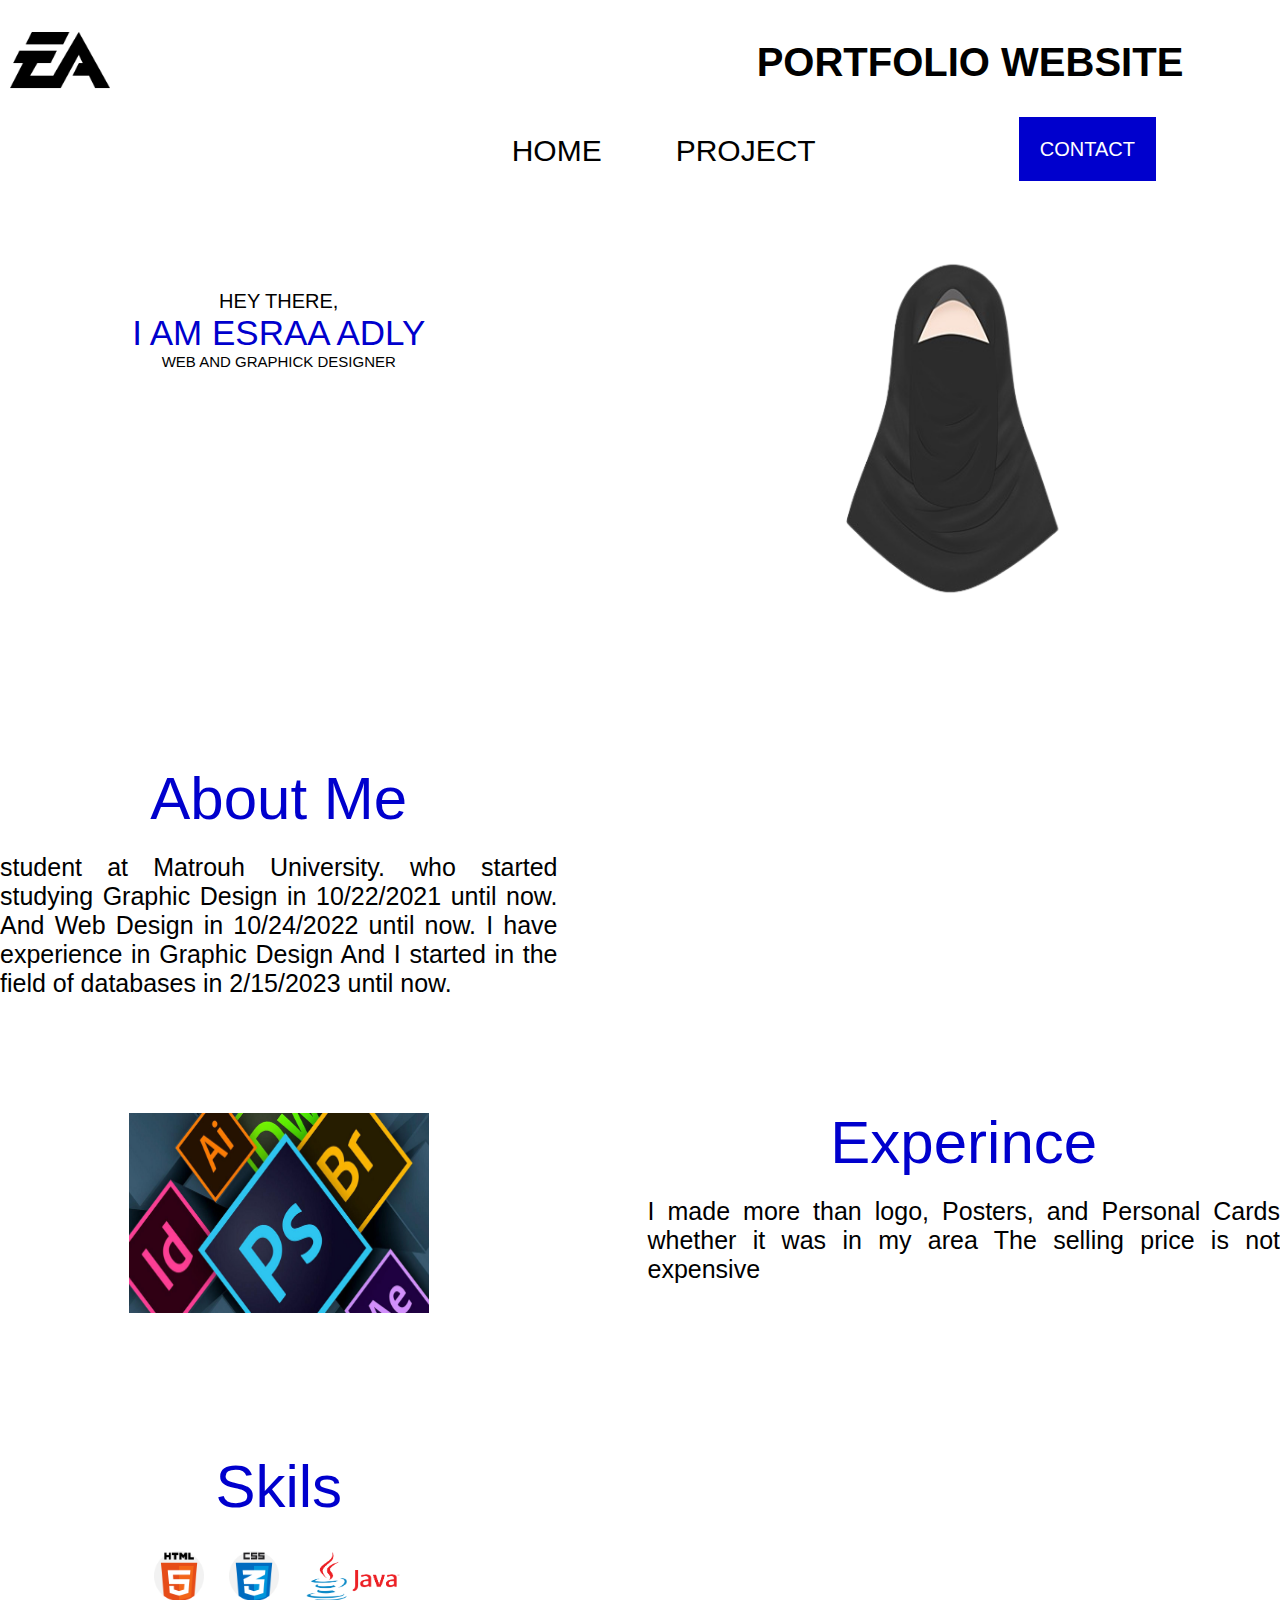
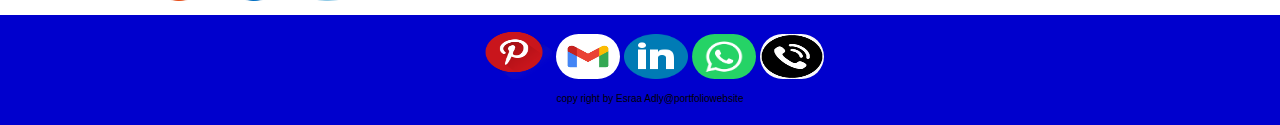
<file: index.html>
<!DOCTYPE html>
<html lang="en">

<head>
    <meta charset="UTF-8">
    <meta name="viewport" content="width=device-width, initial-scale=1.0">
    <title>Portfolio Website</title>
    <link rel="stylesheet" href="style.css">
</head>

<body>
    <div id="big_box">
        <header id="hd">
            <sec id="hd_1" class="hd_sec">
                <sec id="sec_1" class="hd_1">
                    <img src="image/logo.png" id="logo" alt="logo">
                </sec>
                <sec id="sec_2" class="hd_1">
                    <h1>PORTFOLIO WEBSITE</h1>
                </sec>
            </sec>
            <sec id="hd_2" class="hd_sec">
                <sec id="sec_3" class="hd_2">
                    <nav id="sec_3">
                        <nav id="sec_3">
                            <ul id="sec_3">
                                <li class="list_item">
                                    <a href="#" id="home_page">HOME</a>
                                </li>
                                <li class="list_item">
                                    <a href="Project.html">PROJECT</a>
                                </li>
                            </ul>
                    </nav>
                </sec>
                <sec id="button" class="hd_2">
                <a href="#ft_1">CONTACT</a>
                </sec>
            </sec>
        </header>
            <main id="mn">
        <sec id="mn_1" class="mn_sec">
            <p class="ty_1"> HEY THERE,</p>
            <p class="ty_2">I AM ESRAA ADLY</p>
            <p class="ty_3">WEB AND GRAPHICK DESIGNER</p>
        </sec>
        <sec id="mn_2" class="mn_sec">
            <img src="image/niqab2-removebg-preview.png" id="img_1" alt="image">
        </sec>
        <sec id="mn_3" class="mn_sec">
            <p class="ty_4" id="ty">About Me</p>
            <p class="ty_5"> student at Matrouh University.
            who started studying Graphic Design in
            10/22/2021 until now.
             And Web Design in 10/24/2022 until now.
             I have experience in Graphic Design
            And I started in the field of databases
             in 2/15/2023 until now.
            </p>
        </sec>
        <sec id="mn_4" class="mn_sec">
            
        </sec>
        <sec id="mn_5" class="mn_sec">
            <img src="image/adobe.jpg" id="img_2" alt="image">
        </sec>
        <sec id="mn_6" class="mn_sec">
            <p class="ty_4" id="ty">Experince</p>
            <p class="ty_5">I made more than logo, Posters,
             and Personal Cards
            whether it was in my area 
             The selling price is not expensive
            </p>
        </sec>
        <sec id="mn_7" class="mn_sec">
            <p class="ty_4" id="ty">Skils</p>
            <img src="image/html-5.png" id="img_3" alt="image">
            <img src="image/css.png" id="img_3" alt="image">
            <img src="image/Java_logo_icon.png" id="img_4" alt="image">
        </sec>
        <sec id="mn_8" class="mn_sec"></sec>
    </main>
        <footer id="ft">
        <sec id="ft_1" class="ft_sec">
            <a href="https://www.pinterest.com/esraaadly960/">
            <img src="image/pinterest+icon-1320183903345571144.png" id="icon_1" alt="icon"></a>
            <a href="https://www.esraaadly960@gmail.com/">
            <img src="image/Gmail-Logo-Vector.jpg" id="icon_2" alt="icon"></a>
            <a href="https://www.linkedin.com/in/esraa-adly-1a4840255/">
            <img src="image/702300.png" id="icon_3" alt="icon"></a>
            <a href="https://web.whatsapp.com/send?phone=01023411998">
            <img src="image/whatsaap00.png" id="icon_4" alt="icon"></a>
            <a href="tel:+0201023411998"><img src="image/call.png" id="icon_6" alt="icon"></a>
        </sec>
        <sec id="ft_2" class="ft_sec">
            <p class="ty_6">copy right by Esraa Adly@portfoliowebsite</p>
        </sec>
    </footer>
    </div>
</body>

</html>
</file>
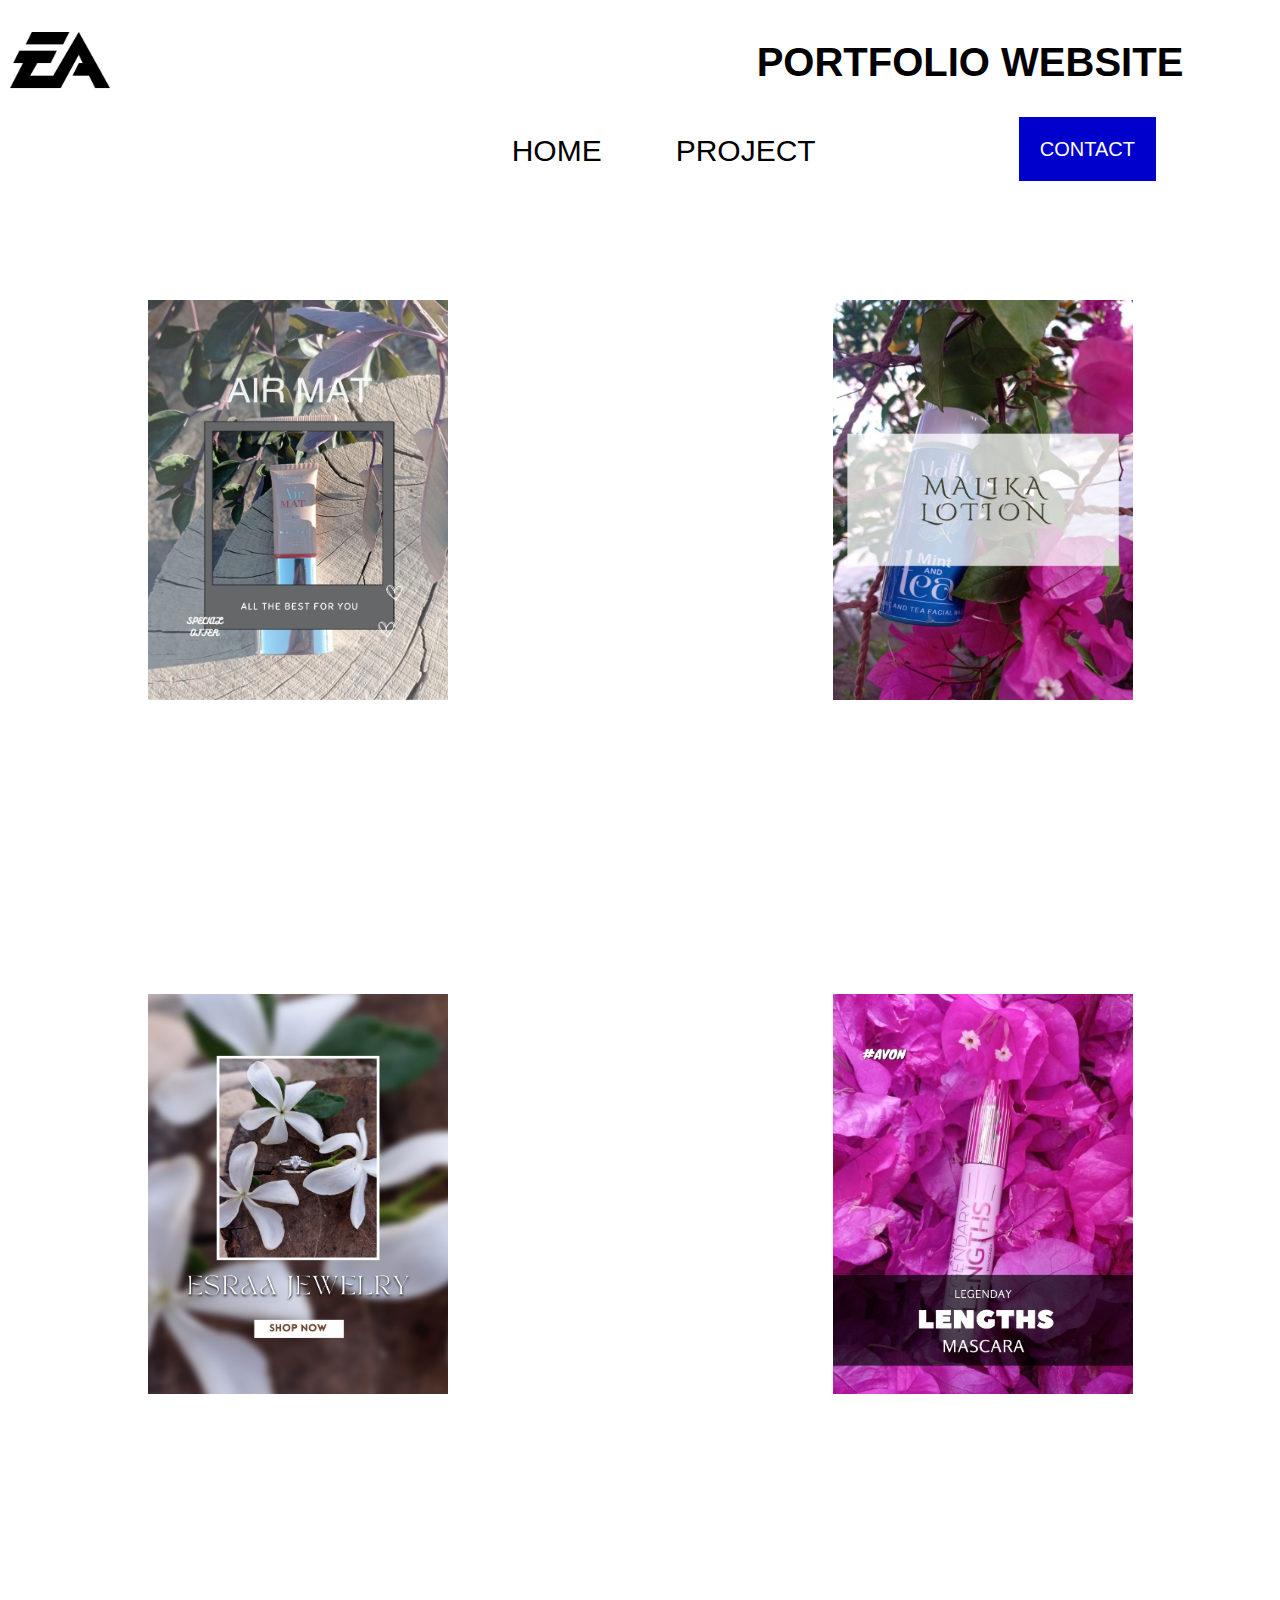
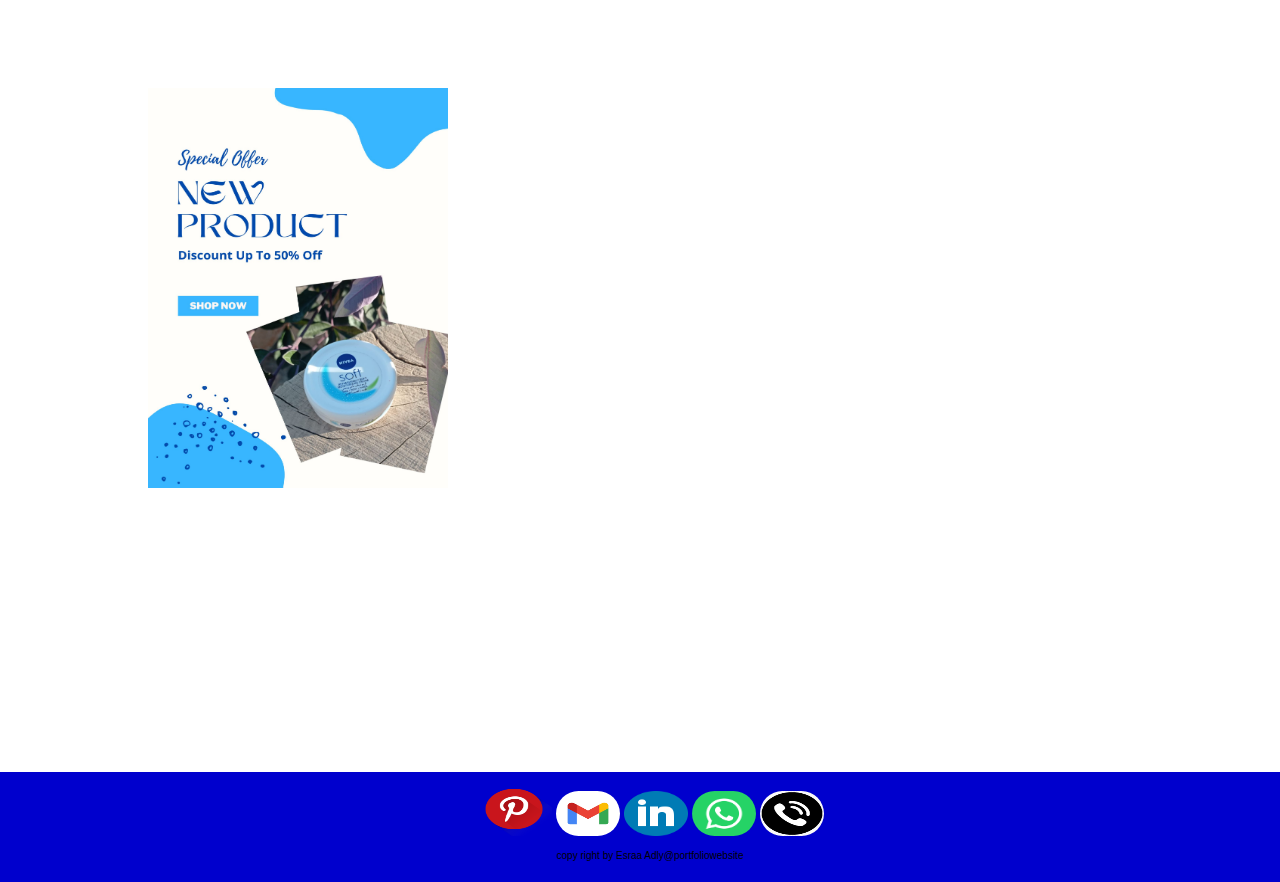
<file: Project.html>
<!DOCTYPE html>
<html lang="en">
<head>
    <meta charset="UTF-8">
    <meta name="viewport" content="width=device-width, initial-scale=1.0">
    <title>Project</title>
    <link rel="stylesheet" href="project.css">
</head>
<body>
           <div id="big_box">
            <header id="hd">
                <sec id="hd_1" class="hd_sec">
                    <sec id="sec_1" class="hd_1">
                        <img src="image/logo.png" id="logo" alt="logo">
                    </sec>
                    <sec id="sec_2" class="hd_1">
                        <h1>PORTFOLIO WEBSITE</h1>
                    </sec>
                </sec>
                <sec id="hd_2" class="hd_sec">
                    <sec id="sec_3" class="hd_2">
                        <nav id="sec_3">
                            <nav id="sec_3">
                                <ul id="sec_3">
                                    <li class="list_item">
                                        <a href="index.html">HOME</a>
                                    </li>
                                    <li class="list_item">
                                        <a href="Project.html">PROJECT</a>
                                    </li>
                                </ul>
                        </nav>
                    </sec>
                    <sec id="button" class="hd_2">
                    <a href="#ft_1">CONTACT</a>
                    </sec>
                </sec>
            </header>
           <section id="sec-3">
                
           </section> 
        </header>
        <main id="mn">
            <section class="box" id="bx-1">
                <img src="image/1.jpg" id="img_5" alt="image">
            </section>
            <section class="box" id="bx-2">
                <img src="image/2.jpg" id="img_5" alt="image">
            </section>
            <section class="box" id="bx-3">
                <img src="image/3.jpg" id="img_5" alt="image">
            </section>
            <section class="box" id="bx-4">
                <img src="image/4.jpg" id="img_5" alt="image">
            </section>
            <section class="box" id="bx-5">
                <img src="image/5.jpg" id="img_5" alt="image">
            </section>
            <section class="box" id="bx-6">
                
            </section>
            <section class="box" id="bx-7">
               
            </section>
            <section class="box" id="bx-8">
                
            </section>
            <section class="box" id="bx-9">
                
            </section>
        </main>
        <footer id="ft">
            <sec id="ft_1" class="ft_sec">
                <a href="https://www.pinterest.com/esraaadly960/">
                <img src="image/pinterest+icon-1320183903345571144.png" id="icon_1" alt="icon"></a>
                <a href="https://www.esraaadly960@gmail.com/">
                <img src="image/Gmail-Logo-Vector.jpg" id="icon_2" alt="icon"></a>
                <a href="https://www.linkedin.com/in/esraa-adly-1a4840255/">
                <img src="image/702300.png" id="icon_3" alt="icon"></a>
                <a href="https://web.whatsapp.com/send?phone=01023411998">
                <img src="image/whatsaap00.png" id="icon_4" alt="icon"></a>
                <a href="tel:+0201023411998"><img src="image/call.png" id="icon_6" alt="icon"></a>
            </sec>
            <sec id="ft_2" class="ft_sec">
                <p class="ty_6">copy right by Esraa Adly@portfoliowebsite</p>
            </sec>
        </footer>
    </div>
</body>
</html>
</file>
<file: style.css>
/*--------------------------small screens---------------*/
@media only screen and (min-width: 375px) and (max-width:699px) {
* {
    padding: 0px;
    margin: 0px;
}

#big_box {
    width: 90vw;
    height: 140vh;
    background-color: white;
    gap: 5vh;
}
/*-------------------------------header--------------------------------*/
#hd {
    width: 90vw;
    height:20vh;
    display: flex;
    flex-direction: column;
    border: 10px solid white;
    gap: 15px;
}
#hd_1 {
    flex: 1;
    display: flex;
    flex-direction: row;
    justify-content: center;
    align-items: center;
}

#sec_1 {
    flex: 2;
    align-items: center;
}
#logo {
    width: 60px;
    height: 60px;
    border-radius: 15px;
}

#sec_2 {
    flex: 3;
    font-family: 'Franklin Gothic Medium', 'Arial Narrow', Arial, sans-serif;
    align-items: center;
    justify-content: center;
    text-align: center;
    font-size: 10px;
    
}

#hd_2 {
    flex: 1;
    display: flex;
    flex-direction: row;
   
}
#sec_3 {
    flex: 1;
    list-style: none;
    display: flex;
    gap: 5vw;
    font-size: 30px;
    justify-content: end;
    align-items: center;
    text-align: center;
    
}

.list_item {
    /* border: 1px solid #000; */
    padding: 5px;
    font-family: 'Franklin Gothic Medium', 'Arial Narrow', Arial, sans-serif;

}

.list_item a {
    text-decoration: none;
    color: #000;
    text-align: center;
    align-items: center;
    justify-content: center;
}
#button {
    flex: 0.5;
    justify-content: center;
    text-align: center;
    align-items: center;
}
#button a {
    color: white;
    background-color:mediumblue;
    padding:15px 15px ;
    font-size: 15px;
    border: 1px solid mediumblue;
    font-family: 'Franklin Gothic Medium', 'Arial Narrow', Arial, sans-serif;
    text-decoration: none;
}


/*-------------------------------main--------------------------------*/
#mn {
width: 90vw;
height: 475vh;
display: grid;
grid-template-columns: 2, 1fr ;
grid-template-rows: 2, 1fr;
grid-template-areas: 
"mn_1"
"mn_2"
"mn_3" 
"mn_4"
"mn_5" 
"mn_6"
"mn_7" 
"mn_8"
;
gap: 10vh;
}

#mn_1 {
grid-area: mn_1;
text-align: center;
font-family: 'Franklin Gothic Medium', 'Arial Narrow', Arial, sans-serif;
border: 25px solid white;
justify-content: center;
align-items: center;

}

.ty_1 {
font-size: 20px;
text-align: center;
align-items: center;
justify-content: end;
}
.ty_2 {
font-size: 35px;
color: mediumblue;
}
.ty_3 {
font-size: 15px;
}
#mn_2 {
grid-area: mn_2;
text-align: center;

}
#img_1 {
width: 325px;
height: 350px;
border: 50px solid white;
}
#mn_3 {
grid-area: mn_3;
text-align: center;
font-family: 'Franklin Gothic Medium', 'Arial Narrow', Arial, sans-serif;

}
.ty_4 {
font-size: 60px;
color: mediumblue;
border: 20px solid white;
}
.ty_5 {
font-size: 25px;
text-align: justify;
}

#mn_4 {
grid-area: mn_4;
text-align: center;

}
#img_2 {
width: 300px;
height: 200px;
border: 10px solid white;
border: 25px solid white;
}
#mn_5 {
grid-area: mn_5;
font-family: 'Franklin Gothic Medium', 'Arial Narrow', Arial, sans-serif;
text-align: center;
}
#mn_6 {
grid-area: mn_6;
font-family: 'Franklin Gothic Medium', 'Arial Narrow', Arial, sans-serif;
text-align: center;

}
#img_3 {
width: 50px;
height: 50px;
border: 10px solid white;
}
#img_4 {
width: 100px;
height: 50px;
border: 10px solid white;
}
#mn_7 {
grid-area: mn_7;
font-family: 'Franklin Gothic Medium', 'Arial Narrow', Arial, sans-serif;
text-align: center;
}
#mn_8 {
grid-area: mn_8;
}



#image_1 {
float: right;
width: 300px;
height: 450px;
}

#image_2 {
float: center;
width: 200px;
height: 250px;
border: 3px solid white;
}
#image_3 {
float: center;
width: 200px;
height: 250px;
border: 3px solid white;
}

/*-------------------------------footer--------------------------------*/

#ft {
width: 90vw;
height: 5vh;
background-color: mediumblue;
border: 50px solid mediumblue;
display: flex;
flex-direction: column;
justify-content: center;
align-items: center;
gap: 1px solid white;
}

#ft_1 {
flex: 3;
}
#icon_1 {
width: 6vw;
height: 6vh;
}
#icon_2 {
width: 5vw;
height: 5vh;
border-radius: 25px;
}
#icon_3 {
width: 5vw;
height: 5vh;
}
#icon_4 {
width: 5vw;
height: 5vh;
border-radius: 50px;
}
#icon_6 {
width: 5vw;
height: 5vh;
border-radius: 50px;
}
#ft_2 {
flex: 1; 
font-family:'Lucida Sans', 'Lucida Sans Regular', 'Lucida Grande', 'Lucida Sans Unicode', Geneva, Verdana, sans-serif;
font-size: 20;
}
.ty_6 {
font-size: 10px;
}

/*--------------------------------------------project------------------------------------------------------*/
#img_5 {
width: 300px;
height: 400px;
text-align: center;
justify-content: center;
align-items: center;
border: 100px solid white;
}
.box {
justify-content: center;
align-items: center;
text-align: center;
}

}
/*--------------------------medium screens---------------*/
@media only screen and (min-width: 700px) and (max-width: 999px){
    * {
        padding: 0px;
        margin: 0px;
    }
    
    #big_box {
        width: 120vw;
        height: 140vh;
        background-color: white;
    }

    * {
        padding: 0px;
        margin: 0px;
    }
    
    #big_box {
        width: 90vw;
        height: 140vh;
        background-color: white;
        gap: 5vh;
    }
    /*-------------------------------header--------------------------------*/
    #hd {
        width: 90vw;
        height:20vh;
        display: flex;
        flex-direction: column;
        border: 10px solid white;
        gap: 15px;
    }
    #hd_1 {
        flex: 1;
        display: flex;
        flex-direction: row;
        justify-content: center;
        align-items: center;
    }
    
    #sec_1 {
        flex: 2;
        align-items: center;
    }
    #logo {
        width: 60px;
        height: 60px;
        border-radius: 15px;
    }
    
    #sec_2 {
        flex: 3;
        font-family: 'Franklin Gothic Medium', 'Arial Narrow', Arial, sans-serif;
        align-items: center;
        justify-content: center;
        text-align: center;
        font-size: 10px;
        
    }
    
    #hd_2 {
        flex: 1;
        display: flex;
        flex-direction: row;
       
    }
    #sec_3 {
        flex: 1;
        list-style: none;
        display: flex;
        gap: 5vw;
        font-size: 30px;
        justify-content: end;
        align-items: center;
        text-align: center;
        
    }
    
    .list_item {
        /* border: 1px solid #000; */
        padding: 5px;
        font-family: 'Franklin Gothic Medium', 'Arial Narrow', Arial, sans-serif;
    
    }
    
    .list_item a {
        text-decoration: none;
        color: #000;
        text-align: center;
        align-items: center;
        justify-content: center;
    }
    #button {
        flex: 0.5;
        justify-content: center;
        text-align: center;
        align-items: center;
    }
    #button a {
        color: white;
        background-color:mediumblue;
        padding:15px 15px ;
        font-size: 15px;
        border: 1px solid mediumblue;
        font-family: 'Franklin Gothic Medium', 'Arial Narrow', Arial, sans-serif;
        text-decoration: none;
    }
    
    
    /*-------------------------------main--------------------------------*/
    #mn {
    width: 90vw;
    height: 475vh;
    display: grid;
    grid-template-columns: 2, 1fr ;
    grid-template-rows: 2, 1fr;
    grid-template-areas: 
    "mn_1"
    "mn_2"
    "mn_3" 
    "mn_4"
    "mn_5" 
    "mn_6"
    "mn_7" 
    "mn_8"
    ;
    gap: 10vh;
    }
    
    #mn_1 {
    grid-area: mn_1;
    text-align: center;
    font-family: 'Franklin Gothic Medium', 'Arial Narrow', Arial, sans-serif;
    border: 25px solid white;
    justify-content: center;
    align-items: center;
    
    }
    
    .ty_1 {
    font-size: 20px;
    text-align: center;
    align-items: center;
    justify-content: end;
    }
    .ty_2 {
    font-size: 35px;
    color: mediumblue;
    }
    .ty_3 {
    font-size: 15px;
    }
    #mn_2 {
    grid-area: mn_2;
    text-align: center;
    
    }
    #img_1 {
    width: 325px;
    height: 350px;
    border: 50px solid white;
    }
    #mn_3 {
    grid-area: mn_3;
    text-align: center;
    font-family: 'Franklin Gothic Medium', 'Arial Narrow', Arial, sans-serif;
    
    }
    .ty_4 {
    font-size: 60px;
    color: mediumblue;
    border: 20px solid white;
    }
    .ty_5 {
    font-size: 25px;
    text-align: justify;
    }
    
    #mn_4 {
    grid-area: mn_4;
    text-align: center;
    
    }
    #img_2 {
    width: 300px;
    height: 200px;
    border: 10px solid white;
    border: 25px solid white;
    }
    #mn_5 {
    grid-area: mn_5;
    font-family: 'Franklin Gothic Medium', 'Arial Narrow', Arial, sans-serif;
    text-align: center;
    }
    #mn_6 {
    grid-area: mn_6;
    font-family: 'Franklin Gothic Medium', 'Arial Narrow', Arial, sans-serif;
    text-align: center;
    
    }
    #img_3 {
    width: 50px;
    height: 50px;
    border: 10px solid white;
    }
    #img_4 {
    width: 100px;
    height: 50px;
    border: 10px solid white;
    }
    #mn_7 {
    grid-area: mn_7;
    font-family: 'Franklin Gothic Medium', 'Arial Narrow', Arial, sans-serif;
    text-align: center;
    }
    #mn_8 {
    grid-area: mn_8;
    }
    
    
    
    #image_1 {
    float: right;
    width: 300px;
    height: 450px;
    }
    
    #image_2 {
    float: center;
    width: 200px;
    height: 250px;
    border: 3px solid white;
    }
    #image_3 {
    float: center;
    width: 200px;
    height: 250px;
    border: 3px solid white;
    }
    
    /*-------------------------------footer--------------------------------*/
    
    #ft {
    width: 90vw;
    height: 5vh;
    background-color: mediumblue;
    border: 50px solid mediumblue;
    display: flex;
    flex-direction: column;
    justify-content: center;
    align-items: center;
    gap: 1px solid white;
    }
    
    #ft_1 {
    flex: 3;
    }
    #icon_1 {
    width: 6vw;
    height: 6vh;
    }
    #icon_2 {
    width: 5vw;
    height: 5vh;
    border-radius: 25px;
    }
    #icon_3 {
    width: 5vw;
    height: 5vh;
    }
    #icon_4 {
    width: 5vw;
    height: 5vh;
    border-radius: 50px;
    }
    #icon_6 {
    width: 5vw;
    height: 5vh;
    border-radius: 50px;
    }
    #ft_2 {
    flex: 1; 
    font-family:'Lucida Sans', 'Lucida Sans Regular', 'Lucida Grande', 'Lucida Sans Unicode', Geneva, Verdana, sans-serif;
    font-size: 20;
    }
    .ty_6 {
    font-size: 10px;
    }
    
    /*--------------------------------------------project------------------------------------------------------*/
    #img_5 {
    width: 300px;
    height: 400px;
    text-align: center;
    justify-content: center;
    align-items: center;
    border: 100px solid white;
    }
    .box {
    justify-content: center;
    align-items: center;
    text-align: center;
    }
}

/*-----------------------large screens---------------*/
@media only screen and (min-width: 1000px){
    * {
        padding: 0px;
        margin: 0px;
    }
    
    #big_box {
        width: 100vw;
        height: 100vh;
        background-color: white;
    }

    /*-------------------------------header--------------------------------*/
    #hd {
        width: 100vw;
        height:20vh;
        display: flex;
        flex-direction: column;
        border: 10px solid white;
        gap: 15px;
    }
    #hd_1 {
        flex: 1;
        display: flex;
        flex-direction: row;
        justify-content: center;
        align-items: center;
    }
    h1 {
        font-size: 40px;
    }
    #sec_1 {
        flex: 3;
        align-items: center;
    }
    #logo {
        width: 100px;
        height: 100px;
        border-radius: 15px;
    }
    #sec_2 {
        flex: 3;
        font-family: 'Franklin Gothic Medium', 'Arial Narrow', Arial, sans-serif;
        align-items: center;
        justify-content: center;
        text-align: center;
    }
    .hd_1 {
        font-size: 12px;
    }
    #hd_2 {
        flex: 1;
        display: flex;
        flex-direction: row;
    }
    #sec_3 {
        flex: 1;
        list-style: none;
        display: flex;
        gap: 5vw;
        font-size: 30px;
        justify-content: end;
    }
    
    .list_item {
        /* border: 1px solid #000; */
        padding: 5px;
        font-family: 'Franklin Gothic Medium', 'Arial Narrow', Arial, sans-serif;
    
    }
    
    .list_item a {
        text-decoration: none;
        color: #000;
    }
    #button {
        flex: 0.5;
        justify-content: center;
        text-align: center;
        align-items: center;
    }
    #button a {
        color: white;
        background-color:mediumblue;
        padding:20px 20px ;
        font-size: 20px;
        border: 1px solid mediumblue;
        font-family: 'Franklin Gothic Medium', 'Arial Narrow', Arial, sans-serif;
        text-decoration: none;
    }


/*-------------------------------main--------------------------------*/
#mn {
    width: 100vw;
    height: auto;
    display: grid;
    grid-template-columns: 2, 1fr ;
    grid-template-rows: 2, 1fr;
    grid-template-areas: 
    "mn_1 mn_2"
    "mn_3 mn_4"
    "mn_5 mn_6"
    "mn_7 mn_8"
    ;
    gap: 10vh;
}

#mn_1 {
    grid-area: mn_1;
    text-align: center;
    font-family: 'Franklin Gothic Medium', 'Arial Narrow', Arial, sans-serif;
    border: 90px solid white;
    justify-content: center;
    align-items: center;
}
.ty_1 {
    font-size: 20px;
}
.ty_2 {
    font-size: 35px;
    color: mediumblue;
}
.ty_3 {
    font-size: 15px;
}
#mn_2 {
    grid-area: mn_2;
    text-align: center;
    
}
#img_1 {
    width: 325px;
    height: 350px;
    border: 50px solid white;
}
#mn_3 {
    grid-area: mn_3;
    text-align: center;
    font-family: 'Franklin Gothic Medium', 'Arial Narrow', Arial, sans-serif;
    
}
.ty_4 {
    font-size: 60px;
    color: mediumblue;
    border: 20px solid white;
}
.ty_5 {
    font-size: 25px;
    text-align: justify;
}

#mn_4 {
    grid-area: mn_4;
    text-align: center;
    
}
#img_2 {
    width: 300px;
    height: 200px;
    border: 10px solid white;
    border: 25px solid white;
}
#mn_5 {
    grid-area: mn_5;
    font-family: 'Franklin Gothic Medium', 'Arial Narrow', Arial, sans-serif;
    text-align: center;
}
#mn_6 {
    grid-area: mn_6;
    font-family: 'Franklin Gothic Medium', 'Arial Narrow', Arial, sans-serif;
    text-align: center;
    
}
#img_3 {
    width: 50px;
    height: 50px;
    border: 10px solid white;
}
#img_4 {
    width: 100px;
    height: 50px;
    border: 10px solid white;
}
#mn_7 {
    grid-area: mn_7;
    font-family: 'Franklin Gothic Medium', 'Arial Narrow', Arial, sans-serif;
    text-align: center;
}
#mn_8 {
    grid-area: mn_8;
}



#image_1 {
    float: right;
    width: 300px;
    height: 450px;
}

#image_2 {
    float: center;
    width: 200px;
    height: 250px;
    border: 3px solid white;
}
#image_3 {
    float: center;
    width: 200px;
    height: 250px;
    border: 3px solid white;
}

/*-------------------------------footer--------------------------------*/

#ft {
    width: 100vw;
    height: 10vh;
    background-color: mediumblue;
    border: 10px solid mediumblue;
    display: flex;
    flex-direction: column;
    justify-content: center;
    align-items: center;
    gap: 1px solid white;
}

#ft_1 {
   flex: 3;
}
#icon_1 {
    width: 6vw;
    height: 6vh;
}
#icon_2 {
    width: 5vw;
    height: 5vh;
    border-radius: 25px;
}
#icon_3 {
    width: 5vw;
    height: 5vh;
}
#icon_4 {
    width: 5vw;
    height: 5vh;
    border-radius: 50px;
}
#icon_6 {
    width: 5vw;
    height: 5vh;
    border-radius: 50px;
}
#ft_2 {
   flex: 1; 
   font-family:'Lucida Sans', 'Lucida Sans Regular', 'Lucida Grande', 'Lucida Sans Unicode', Geneva, Verdana, sans-serif;
   font-size: 20;
}
.ty_6 {
    font-size: 10px;
}
/*--------------------------------------------project------------------------------------------------------*/
#img_5 {
    width: 300px;
    height: 400px;
    text-align: center;
    justify-content: center;
    align-items: center;
    border: 100px solid white;
}
.box {
    justify-content: center;
    align-items: center;
    text-align: center;
}
}
</file>
<file: project.css>
/*--------------------------small screens---------------*/
@media only screen and (min-width: 375px) and (max-width:699px) {
    * {
        padding: 0px;
        margin: 0px;
    }
    
    #big_box {
        width: 100vw;
        height: 140vh;
        background-color: white;
        gap: 5vh;
    }
    /*-------------------------------header--------------------------------*/
    #hd {
        width: 130vw;
        height:20vh;
        display: flex;
        flex-direction: column;
        border: 10px solid white;
        gap: 15px;
    }
    #hd_1 {
        flex: 1;
        display: flex;
        flex-direction: row;
        justify-content: center;
        align-items: center;
    }
    
    #sec_1 {
        flex: 2;
        align-items: center;
    }
    #logo {
        width: 70px;
        height: 70px;
        border-radius: 15px;
    }
    
    #sec_2 {
        flex: 3;
        font-family: 'Franklin Gothic Medium', 'Arial Narrow', Arial, sans-serif;
        align-items: center;
        justify-content: center;
        text-align: center;
        font-size: 15px;
        
    }
    
    #hd_2 {
        flex: 1;
        display: flex;
        flex-direction: row;
       
    }
    #sec_3 {
        flex: 1;
        list-style: none;
        display: flex;
        gap: 5vw;
        font-size: 35px;
        justify-content: end;
        align-items: center;
        text-align: center;
        
    }
    
    .list_item {
        /* border: 1px solid #000; */
        padding: 5px;
        font-family: 'Franklin Gothic Medium', 'Arial Narrow', Arial, sans-serif;
    
    }
    
    .list_item a {
        text-decoration: none;
        color: #000;
        text-align: center;
        align-items: center;
        justify-content: center;
    }
    #button {
        flex: 0.5;
        justify-content: center;
        text-align: center;
        align-items: center;
    }
    #button a {
        color: white;
        background-color:mediumblue;
        padding:15px 15px ;
        font-size: 25px;
        border: 1px solid mediumblue;
        font-family: 'Franklin Gothic Medium', 'Arial Narrow', Arial, sans-serif;
        text-decoration: none;
    }
    
    
    /*-------------------------------main--------------------------------*/
    #mn {
    width: 130vw;
    height: 475vh;
    display: grid;
    grid-template-columns:  1fr ;
    grid-template-rows: 1fr;
    grid-template-areas: 
    "mn_1"
    "mn_2"
    "mn_3" 
    "mn_4"
    "mn_5" 
    "mn_6"
    "mn_7" 
    "mn_8"
    ;
    gap: 10vh;
    justify-content: center;
    align-items: center;
    text-align: center;
    }
    
    #mn_1 {
    grid-area: mn_1;
    text-align: center;
    font-family: 'Franklin Gothic Medium', 'Arial Narrow', Arial, sans-serif;
    border: 25px solid white;
    justify-content: center;
    align-items: center;
    
    }
    
    .ty_1 {
    font-size: 20px;
    text-align: center;
    align-items: center;
    justify-content: end;
    }
    .ty_2 {
    font-size: 35px;
    color: mediumblue;
    }
    .ty_3 {
    font-size: 15px;
    }
    #mn_2 {
    grid-area: mn_2;
    text-align: center;
    
    }
    #img_1 {
    width: 325px;
    height: 350px;
    border: 50px solid white;
    }
    #mn_3 {
    grid-area: mn_3;
    text-align: center;
    font-family: 'Franklin Gothic Medium', 'Arial Narrow', Arial, sans-serif;
    
    }
    .ty_4 {
    font-size: 60px;
    color: mediumblue;
    border: 20px solid white;
    }
    .ty_5 {
    font-size: 25px;
    text-align: justify;
    }
    
    #mn_4 {
    grid-area: mn_4;
    text-align: center;
    
    }
    #img_2 {
    width: 300px;
    height: 200px;
    border: 10px solid white;
    border: 25px solid white;
    }
    #mn_5 {
    grid-area: mn_5;
    font-family: 'Franklin Gothic Medium', 'Arial Narrow', Arial, sans-serif;
    text-align: center;
    }
    #mn_6 {
    grid-area: mn_6;
    font-family: 'Franklin Gothic Medium', 'Arial Narrow', Arial, sans-serif;
    text-align: center;
    
    }
    #img_3 {
    width: 50px;
    height: 50px;
    border: 10px solid white;
    }
    #img_4 {
    width: 100px;
    height: 50px;
    border: 10px solid white;
    }
    #mn_7 {
    grid-area: mn_7;
    font-family: 'Franklin Gothic Medium', 'Arial Narrow', Arial, sans-serif;
    text-align: center;
    }
    #mn_8 {
    grid-area: mn_8;
    }
    
    
    
    #image_1 {
    float: right;
    width: 300px;
    height: 450px;
    }
    
    #image_2 {
    float: center;
    width: 200px;
    height: 250px;
    border: 3px solid white;
    }
    #image_3 {
    float: center;
    width: 200px;
    height: 250px;
    border: 3px solid white;
    }
    /*-------------------------------footer--------------------------------*/

#ft {
    width: 130vw;
    height: 5vh;
    background-color: mediumblue;
    border: 50px solid mediumblue;
    display: flex;
    flex-direction: column;
    justify-content: center;
    align-items: center;
    gap: 1px solid white;
    }
    
    #ft_1 {
    flex: 3;
    }
    #icon_1 {
    width: 10vw;
    height: 7vh;
    }
    #icon_2 {
    width: 10vw;
    height: 6vh;
    border-radius: 25px;
    }
    #icon_3 {
    width: 10vw;
    height: 6vh;
    }
    #icon_4 {
    width: 10vw;
    height: 6vh;
    border-radius: 50px;
    }
    #icon_6 {
    width: 10vw;
    height: 6vh;
    border-radius: 50px;
    }
    #ft_2 {
    flex: 1; 
    font-family:'Lucida Sans', 'Lucida Sans Regular', 'Lucida Grande', 'Lucida Sans Unicode', Geneva, Verdana, sans-serif;
    font-size: 20;
    }
    .ty_6 {
    font-size: 10px;
    }
    
    /*--------------------------------------------project------------------------------------------------------*/
    #img_5 {
    width: 350px;
    height: 500px;
    text-align: center;
    justify-content: center;
    align-items: center;
    border: 50px solid white;
    }
    .box {
    justify-content: center;
    align-items: center;
    text-align: center;
    }
}

/*-----------------------large screens---------------*/
@media only screen and (min-width: 1000px){
    * {
        padding: 0px;
        margin: 0px;
    }
    
    #big_box {
        width: 100vw;
        height: 100vh;
        background-color: white;
    }

    /*-------------------------------header--------------------------------*/
    #hd {
        width: 100vw;
        height:20vh;
        display: flex;
        flex-direction: column;
        border: 10px solid white;
        gap: 15px;
    }
    #hd_1 {
        flex: 1;
        display: flex;
        flex-direction: row;
        justify-content: center;
        align-items: center;
    }
    h1 {
        font-size: 40px;
    }
    #sec_1 {
        flex: 3;
        align-items: center;
    }
    #logo {
        width: 100px;
        height: 100px;
        border-radius: 15px;
    }
    #sec_2 {
        flex: 3;
        font-family: 'Franklin Gothic Medium', 'Arial Narrow', Arial, sans-serif;
        align-items: center;
        justify-content: center;
        text-align: center;
    }
    .hd_1 {
        font-size: 12px;
    }
    #hd_2 {
        flex: 1;
        display: flex;
        flex-direction: row;
    }
    #sec_3 {
        flex: 1;
        list-style: none;
        display: flex;
        gap: 5vw;
        font-size: 30px;
        justify-content: end;
    }
    
    .list_item {
        /* border: 1px solid #000; */
        padding: 5px;
        font-family: 'Franklin Gothic Medium', 'Arial Narrow', Arial, sans-serif;
    
    }
    
    .list_item a {
        text-decoration: none;
        color: #000;
    }
    #button {
        flex: 0.5;
        justify-content: center;
        text-align: center;
        align-items: center;
    }
    #button a {
        color: white;
        background-color:mediumblue;
        padding:20px 20px ;
        font-size: 20px;
        border: 1px solid mediumblue;
        font-family: 'Franklin Gothic Medium', 'Arial Narrow', Arial, sans-serif;
        text-decoration: none;
    }


/*-------------------------------main--------------------------------*/
#mn {
    width: 100vw;
    height: auto;
    display: grid;
    grid-template-columns: 2, 1fr ;
    grid-template-rows: 2, 1fr;
    grid-template-areas: 
    "mn_1 mn_2"
    "mn_3 mn_4"
    "mn_5 mn_6"
    "mn_7 mn_8"
    ;
    gap: 10vh;
}

#mn_1 {
    grid-area: mn_1;
    text-align: center;
    font-family: 'Franklin Gothic Medium', 'Arial Narrow', Arial, sans-serif;
    border: 90px solid white;
    justify-content: center;
    align-items: center;
}
.ty_1 {
    font-size: 20px;
}
.ty_2 {
    font-size: 35px;
    color: mediumblue;
}
.ty_3 {
    font-size: 15px;
}
#mn_2 {
    grid-area: mn_2;
    text-align: center;
    
}
#img_1 {
    width: 325px;
    height: 350px;
    border: 50px solid white;
}
#mn_3 {
    grid-area: mn_3;
    text-align: center;
    font-family: 'Franklin Gothic Medium', 'Arial Narrow', Arial, sans-serif;
    
}
.ty_4 {
    font-size: 60px;
    color: mediumblue;
    border: 20px solid white;
}
.ty_5 {
    font-size: 25px;
    text-align: justify;
}

#mn_4 {
    grid-area: mn_4;
    text-align: center;
    
}
#img_2 {
    width: 300px;
    height: 200px;
    border: 10px solid white;
    border: 25px solid white;
}
#mn_5 {
    grid-area: mn_5;
    font-family: 'Franklin Gothic Medium', 'Arial Narrow', Arial, sans-serif;
    text-align: center;
}
#mn_6 {
    grid-area: mn_6;
    font-family: 'Franklin Gothic Medium', 'Arial Narrow', Arial, sans-serif;
    text-align: center;
    
}
#img_3 {
    width: 50px;
    height: 50px;
    border: 10px solid white;
}
#img_4 {
    width: 100px;
    height: 50px;
    border: 10px solid white;
}
#mn_7 {
    grid-area: mn_7;
    font-family: 'Franklin Gothic Medium', 'Arial Narrow', Arial, sans-serif;
    text-align: center;
}
#mn_8 {
    grid-area: mn_8;
}



#image_1 {
    float: right;
    width: 300px;
    height: 450px;
}

#image_2 {
    float: center;
    width: 200px;
    height: 250px;
    border: 3px solid white;
}
#image_3 {
    float: center;
    width: 200px;
    height: 250px;
    border: 3px solid white;
}

/*-------------------------------footer--------------------------------*/

#ft {
    width: 100vw;
    height: 10vh;
    background-color: mediumblue;
    border: 10px solid mediumblue;
    display: flex;
    flex-direction: column;
    justify-content: center;
    align-items: center;
    gap: 1px solid white;
}

#ft_1 {
   flex: 3;
}
#icon_1 {
    width: 6vw;
    height: 6vh;
}
#icon_2 {
    width: 5vw;
    height: 5vh;
    border-radius: 25px;
}
#icon_3 {
    width: 5vw;
    height: 5vh;
}
#icon_4 {
    width: 5vw;
    height: 5vh;
    border-radius: 50px;
}
#icon_6 {
    width: 5vw;
    height: 5vh;
    border-radius: 50px;
}
#ft_2 {
   flex: 1; 
   font-family:'Lucida Sans', 'Lucida Sans Regular', 'Lucida Grande', 'Lucida Sans Unicode', Geneva, Verdana, sans-serif;
   font-size: 20;
}
.ty_6 {
    font-size: 10px;
}
/*--------------------------------------------project------------------------------------------------------*/
#img_5 {
    width: 300px;
    height: 400px;
    text-align: center;
    justify-content: center;
    align-items: center;
    border: 100px solid white;
}
.box {
    justify-content: center;
    align-items: center;
    text-align: center;
}
}

/*--------------------------medium screens---------------*/
@media only screen and (min-width: 700px) and (max-width: 999px){
    * {
        padding: 0px;
        margin: 0px;
    }
    
    #big_box {
        width: 120vw;
        height: 140vh;
        background-color: white;
    }

     /*-------------------------------header--------------------------------*/
     #hd {
        width: 130vw;
        height:20vh;
        display: flex;
        flex-direction: column;
        border: 10px solid white;
        gap: 15px;
    }
    #hd_1 {
        flex: 1;
        display: flex;
        flex-direction: row;
        justify-content: center;
        align-items: center;
    }
    
    #sec_1 {
        flex: 2;
        align-items: center;
    }
    #logo {
        width: 70px;
        height: 70px;
        border-radius: 15px;
    }
    
    #sec_2 {
        flex: 3;
        font-family: 'Franklin Gothic Medium', 'Arial Narrow', Arial, sans-serif;
        align-items: center;
        justify-content: center;
        text-align: center;
        font-size: 15px;
        
    }
    
    #hd_2 {
        flex: 1;
        display: flex;
        flex-direction: row;
       
    }
    #sec_3 {
        flex: 1;
        list-style: none;
        display: flex;
        gap: 5vw;
        font-size: 35px;
        justify-content: end;
        align-items: center;
        text-align: center;
        
    }
    
    .list_item {
        /* border: 1px solid #000; */
        padding: 5px;
        font-family: 'Franklin Gothic Medium', 'Arial Narrow', Arial, sans-serif;
    
    }
    
    .list_item a {
        text-decoration: none;
        color: #000;
        text-align: center;
        align-items: center;
        justify-content: center;
    }
    #button {
        flex: 0.5;
        justify-content: center;
        text-align: center;
        align-items: center;
    }
    #button a {
        color: white;
        background-color:mediumblue;
        padding:15px 15px ;
        font-size: 25px;
        border: 1px solid mediumblue;
        font-family: 'Franklin Gothic Medium', 'Arial Narrow', Arial, sans-serif;
        text-decoration: none;
    }
    
    
    /*-------------------------------main--------------------------------*/
    #mn {
    width: 130vw;
    height: 475vh;
    display: grid;
    grid-template-columns:  1fr ;
    grid-template-rows: 1fr;
    grid-template-areas: 
    "mn_1"
    "mn_2"
    "mn_3" 
    "mn_4"
    "mn_5" 
    "mn_6"
    "mn_7" 
    "mn_8"
    ;
    gap: 10vh;
    justify-content: center;
    align-items: center;
    text-align: center;
    }
    
    #mn_1 {
    grid-area: mn_1;
    text-align: center;
    font-family: 'Franklin Gothic Medium', 'Arial Narrow', Arial, sans-serif;
    border: 25px solid white;
    justify-content: center;
    align-items: center;
    
    }
    
    .ty_1 {
    font-size: 20px;
    text-align: center;
    align-items: center;
    justify-content: end;
    }
    .ty_2 {
    font-size: 35px;
    color: mediumblue;
    }
    .ty_3 {
    font-size: 15px;
    }
    #mn_2 {
    grid-area: mn_2;
    text-align: center;
    
    }
    #img_1 {
    width: 325px;
    height: 350px;
    border: 50px solid white;
    }
    #mn_3 {
    grid-area: mn_3;
    text-align: center;
    font-family: 'Franklin Gothic Medium', 'Arial Narrow', Arial, sans-serif;
    
    }
    .ty_4 {
    font-size: 60px;
    color: mediumblue;
    border: 20px solid white;
    }
    .ty_5 {
    font-size: 25px;
    text-align: justify;
    }
    
    #mn_4 {
    grid-area: mn_4;
    text-align: center;
    
    }
    #img_2 {
    width: 300px;
    height: 200px;
    border: 10px solid white;
    border: 25px solid white;
    }
    #mn_5 {
    grid-area: mn_5;
    font-family: 'Franklin Gothic Medium', 'Arial Narrow', Arial, sans-serif;
    text-align: center;
    }
    #mn_6 {
    grid-area: mn_6;
    font-family: 'Franklin Gothic Medium', 'Arial Narrow', Arial, sans-serif;
    text-align: center;
    
    }
    #img_3 {
    width: 50px;
    height: 50px;
    border: 10px solid white;
    }
    #img_4 {
    width: 100px;
    height: 50px;
    border: 10px solid white;
    }
    #mn_7 {
    grid-area: mn_7;
    font-family: 'Franklin Gothic Medium', 'Arial Narrow', Arial, sans-serif;
    text-align: center;
    }
    #mn_8 {
    grid-area: mn_8;
    }
    
    
    
    #image_1 {
    float: right;
    width: 300px;
    height: 450px;
    }
    
    #image_2 {
    float: center;
    width: 200px;
    height: 250px;
    border: 3px solid white;
    }
    #image_3 {
    float: center;
    width: 200px;
    height: 250px;
    border: 3px solid white;
    }
    /*-------------------------------footer--------------------------------*/

#ft {
    width: 130vw;
    height: 5vh;
    background-color: mediumblue;
    border: 50px solid mediumblue;
    display: flex;
    flex-direction: column;
    justify-content: center;
    align-items: center;
    gap: 1px solid white;
    }
    
    #ft_1 {
    flex: 3;
    }
    #icon_1 {
    width: 10vw;
    height: 7vh;
    }
    #icon_2 {
    width: 10vw;
    height: 6vh;
    border-radius: 25px;
    }
    #icon_3 {
    width: 10vw;
    height: 6vh;
    }
    #icon_4 {
    width: 10vw;
    height: 6vh;
    border-radius: 50px;
    }
    #icon_6 {
    width: 10vw;
    height: 6vh;
    border-radius: 50px;
    }
    #ft_2 {
    flex: 1; 
    font-family:'Lucida Sans', 'Lucida Sans Regular', 'Lucida Grande', 'Lucida Sans Unicode', Geneva, Verdana, sans-serif;
    font-size: 20;
    }
    .ty_6 {
    font-size: 10px;
    }
    
    /*--------------------------------------------project------------------------------------------------------*/
    #img_5 {
    width: 350px;
    height: 500px;
    text-align: center;
    justify-content: center;
    align-items: center;
    border: 50px solid white;
    }
    .box {
    justify-content: center;
    align-items: center;
    text-align: center;
    }

}
</file>
